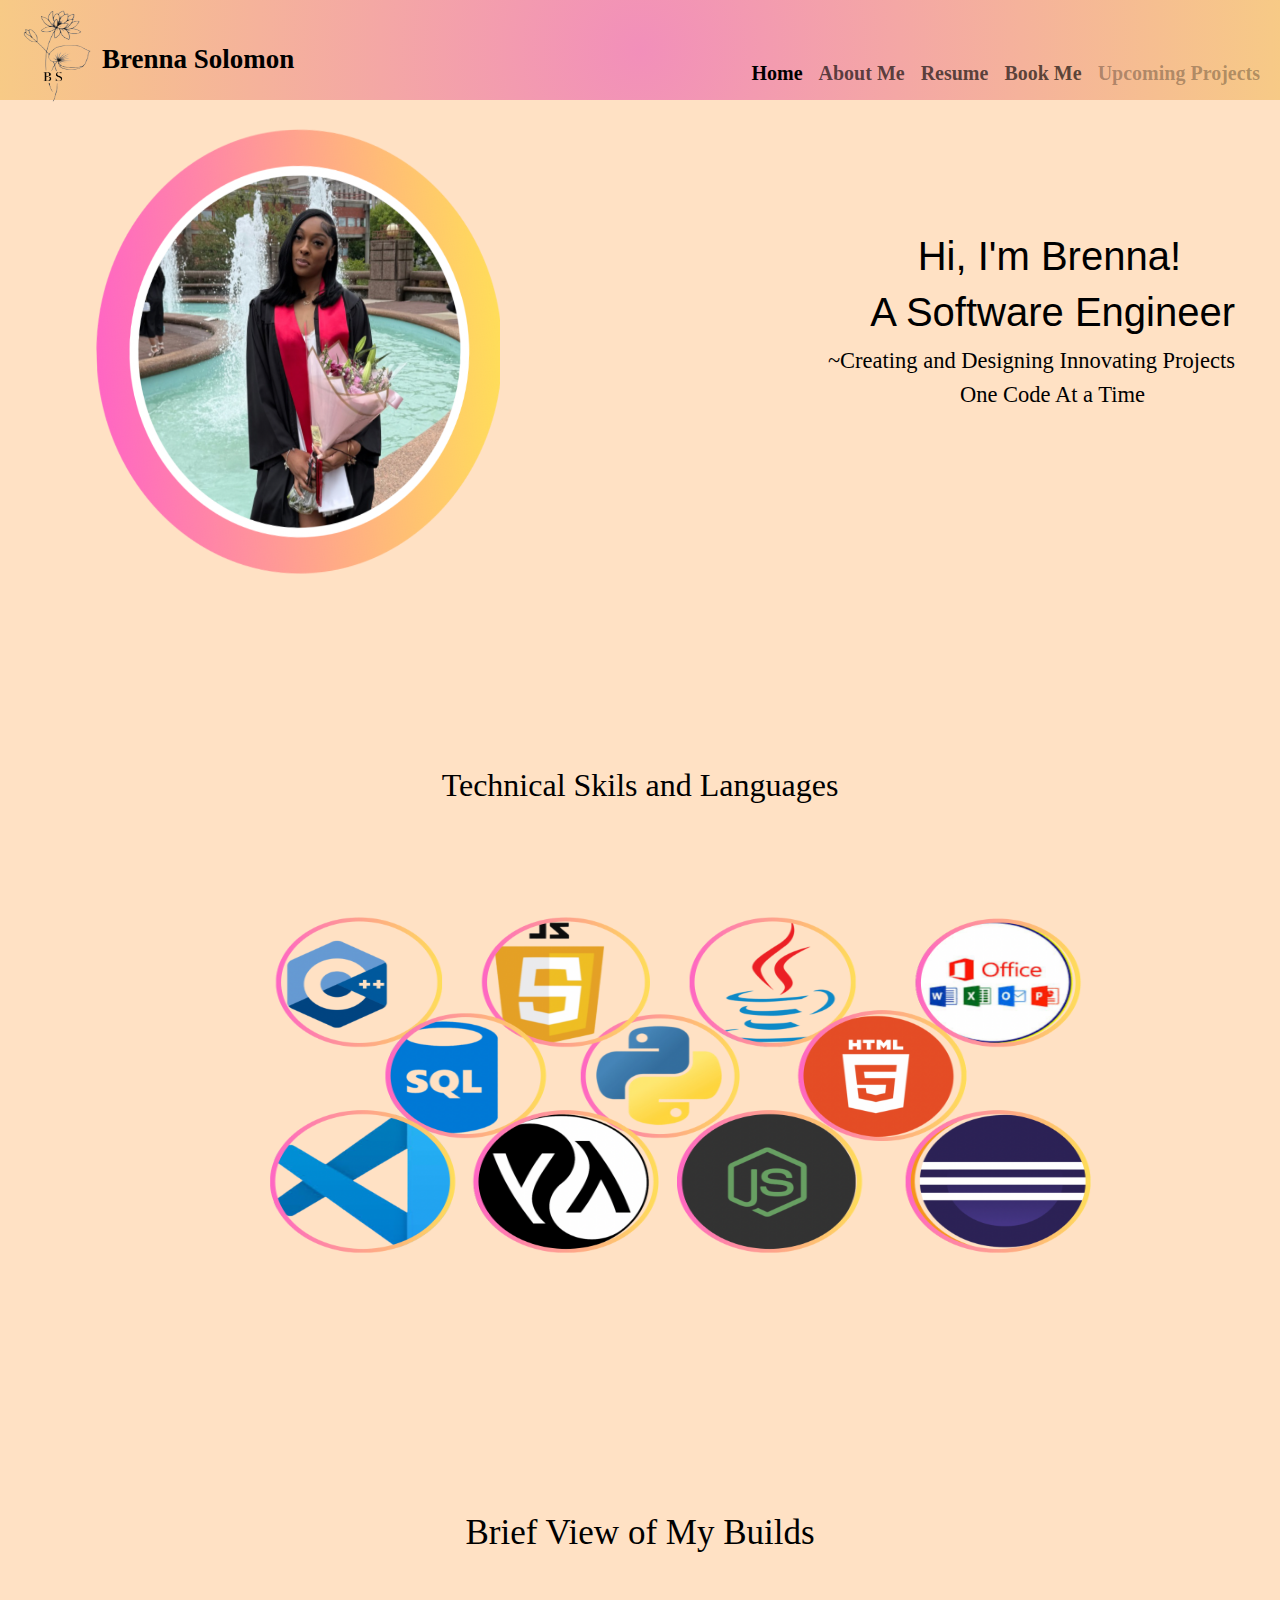
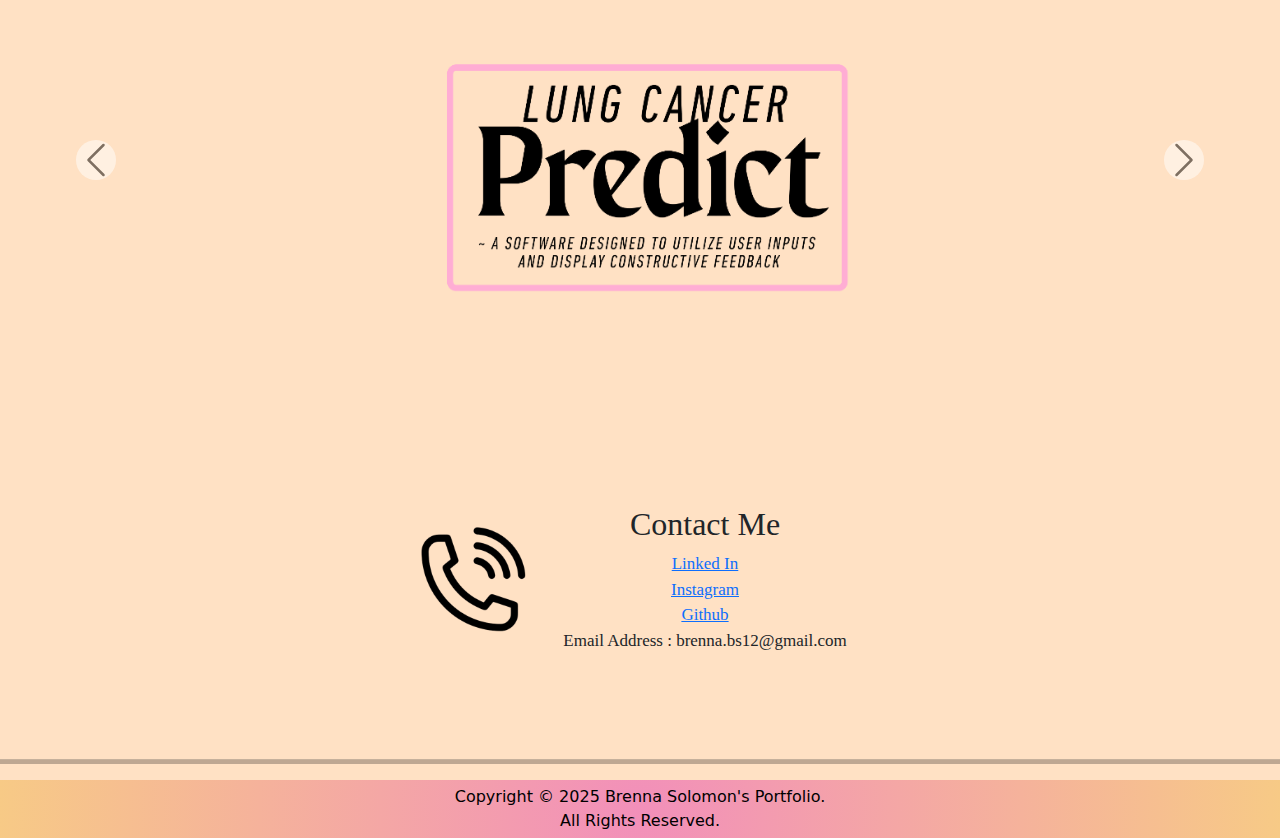
<file: index.html>
<!DOCTYPE html>
<html lang="en">
<head>
    <meta charset="UTF-8">
    <meta name="viewport" content="width=device-width, initial-scale=1.0">
    <title>Brenna's Portfolio</title>
    <link href="./style.css" rel="stylesheet">
    <!-- Bootstrap CSS -->
    <link href="https://cdn.jsdelivr.net/npm/bootstrap@5.3.3/dist/css/bootstrap.min.css" rel="stylesheet">

</head>
<body>

    <nav class="navbar navbar-expand-lg navbar-gradient">
        <div class="container-fluid">
          <a class="navbar-brand" href="#" target="_blank">
            <img src="./images/logo.PNG" alt="Logo" width="90" height="95">
            <span class="align-text-top"> Brenna Solomon </span>
          <a class="nav-link active" aria-current="page" href="#"></a>
        </a>
          <button class="navbar-toggler" type="button" data-bs-toggle="collapse" data-bs-target="#navbarSupportedContent" aria-controls="navbarSupportedContent" aria-expanded="false" aria-label="Toggle navigation">
            <span class="navbar-toggler-icon"></span>
          </button>
          <div class="collapse navbar-collapse" id="navbarSupportedContent">
            <ul class="navbar-nav ms-auto mb-2 mb-lg-0">
              <li class="nav-item">
                <a class="nav-link active" aria-current="page" href="./index.html" >Home</a>
              </li>
              <li class="nav-item">
                <a class="nav-link" href="./aboutme.html" target="_blank">About Me</a>
              </li>
              <li class="nav-item">
                <a class="nav-link" href="./Resume.docx.pdf" target="_blank">Resume</a>
              </li>
              <li class="nav-item">
                <a class="nav-link" href="https://thenailwizz.as.me/schedule/fa5050b2" target="_blank">Book Me</a>
              </li>
              <li class="nav-item">
                <a class="nav-link disabled" aria-disabled="true">Upcoming Projects</a>
              </li>
            </ul>
          </div>
      </nav>
    <br>
    <div class= "hero" >
        <div id="herotxt">
            <h1 class="header"> Hi, I'm Brenna!<br> </h1>
            <h1 class="subhead">A Software Engineer</h1>
            <section class="subh1">
                ~Creating and Designing Innovating Projects </section>
            <section class="subh11">
                 One Code At a Time
            </section>
        </div>

        <div class="img-cont">
            <img src="images/IMG_0550.PNG" alt="Photo of Me" class="me" width="490" height="450">
        </div>
    </div>

    <br>
    <br>
    <br>
    <br>
    <br>
    <br>
    <br>
    <br>

    <div class ="Lang">
    <h2 style="text-align: center;"> Technical Skils and Languages</h2>
    <div class="tech">
        <img class="technical" src="./images/techskills.PNG" alt="Technical Skills" width="900" height="700" style="margin-left: 200px;">
    </div>
    </div>
    <div class="wrapper">
    <h3 class="build">Brief View of My Builds </h3> <br><br>
    </div>
    <div id="carouselExample" class="carousel slide mx-auto">
        <div class="carousel-inner">
            <div class="carousel-item active">
                <a class ="link" href="https://github.com/Brenna-S/Lung-Cancer-Predict.git" target="_blank">
                    <img src="./images/IMG_0577.PNG" class="a-block" alt="thenailwizz">
                </a>
            </div>
            <div class="carousel-item">
                <a class="link" href="https://thenailwizz.as.me/schedule/fa5050b2" target="_blank">
                    <img src="./images/IMG_0579.PNG" class="b-block" alt="...">
                </a>
            </div>
            <div class="carousel-item">
                <a class="link" href="https://github.com/Brenna-S/Synchronizing-Threads" target="_blank">
                    <img src="./images/IMG_0581.PNG" class="c-block" alt="...">
                </a>
            </div>
            <div class="carousel-item">
                <a class="link" href="https://github.com/Brenna-S/Beauty-Bar-Database" target="_blank">
                    <img src="./images/IMG_0583.PNG" class="d-block" alt="...">
                </a>
            </div>
            <div class="carousel-item">
                <a class="link" href="https://github.com/Brenna-S?tab=repositories" target="_blank">
                    <img src="./images/View More.PNG" class="e-block" alt="..." width="300" height="300">
                </a>
            <!--View more builds-->
            </div>
        </div>
        <button class="carousel-control-prev" type="button" data-bs-target="#carouselExample" data-bs-slide="prev">
          <span class="carousel-control-prev-icon" aria-hidden="true"></span>
          <span class="visually-hidden">Previous</span>
        </button>
        <button class="carousel-control-next" type="button" data-bs-target="#carouselExample" data-bs-slide="next">
          <span class="carousel-control-next-icon" aria-hidden="true"></span>
          <span class="visually-hidden">Next</span>
        </button>
    </div>
    <br>
    <br>
    <br>
    <br>
    <br>
    <br>

    <section class="contact-section">
      <div class="contimg">
      <img src="./images/contact.PNG" alt="contactimg" height="175" width="175">
      </div>
    <div class="conthero">
    <h2> Contact Me </h2>
    <div class="Contact"> 
    <a href="https://www.linkedin.com/in/brenna-solomon-518697304 " target="_blank">Linked In</a>
    <a href="https://www.instagram.com/thenailwizz_/?igsh=MTNwZmNzM3Y2ZjlqMg%3D%3D" target="_blank">Instagram</a>
    <a href="https://github.com/Brenna-S" target="_blank">Github</a> 
    <p> Email Address : brenna.bs12@gmail.com </p>
    
  </div>
</div>
    </section>
    
    
    <br>
    <hr class="foot">

    <footer>
        Copyright © 2025 Brenna Solomon's Portfolio. <br> All Rights Reserved.
    </footer>
    <!-- Bootstrap JS Bundle (includes Popper) -->
<script src="https://cdn.jsdelivr.net/npm/bootstrap@5.3.3/dist/js/bootstrap.bundle.min.js"></script>
<link href="./style.css" rel="stylesheet">
</body>
</html>
</file>
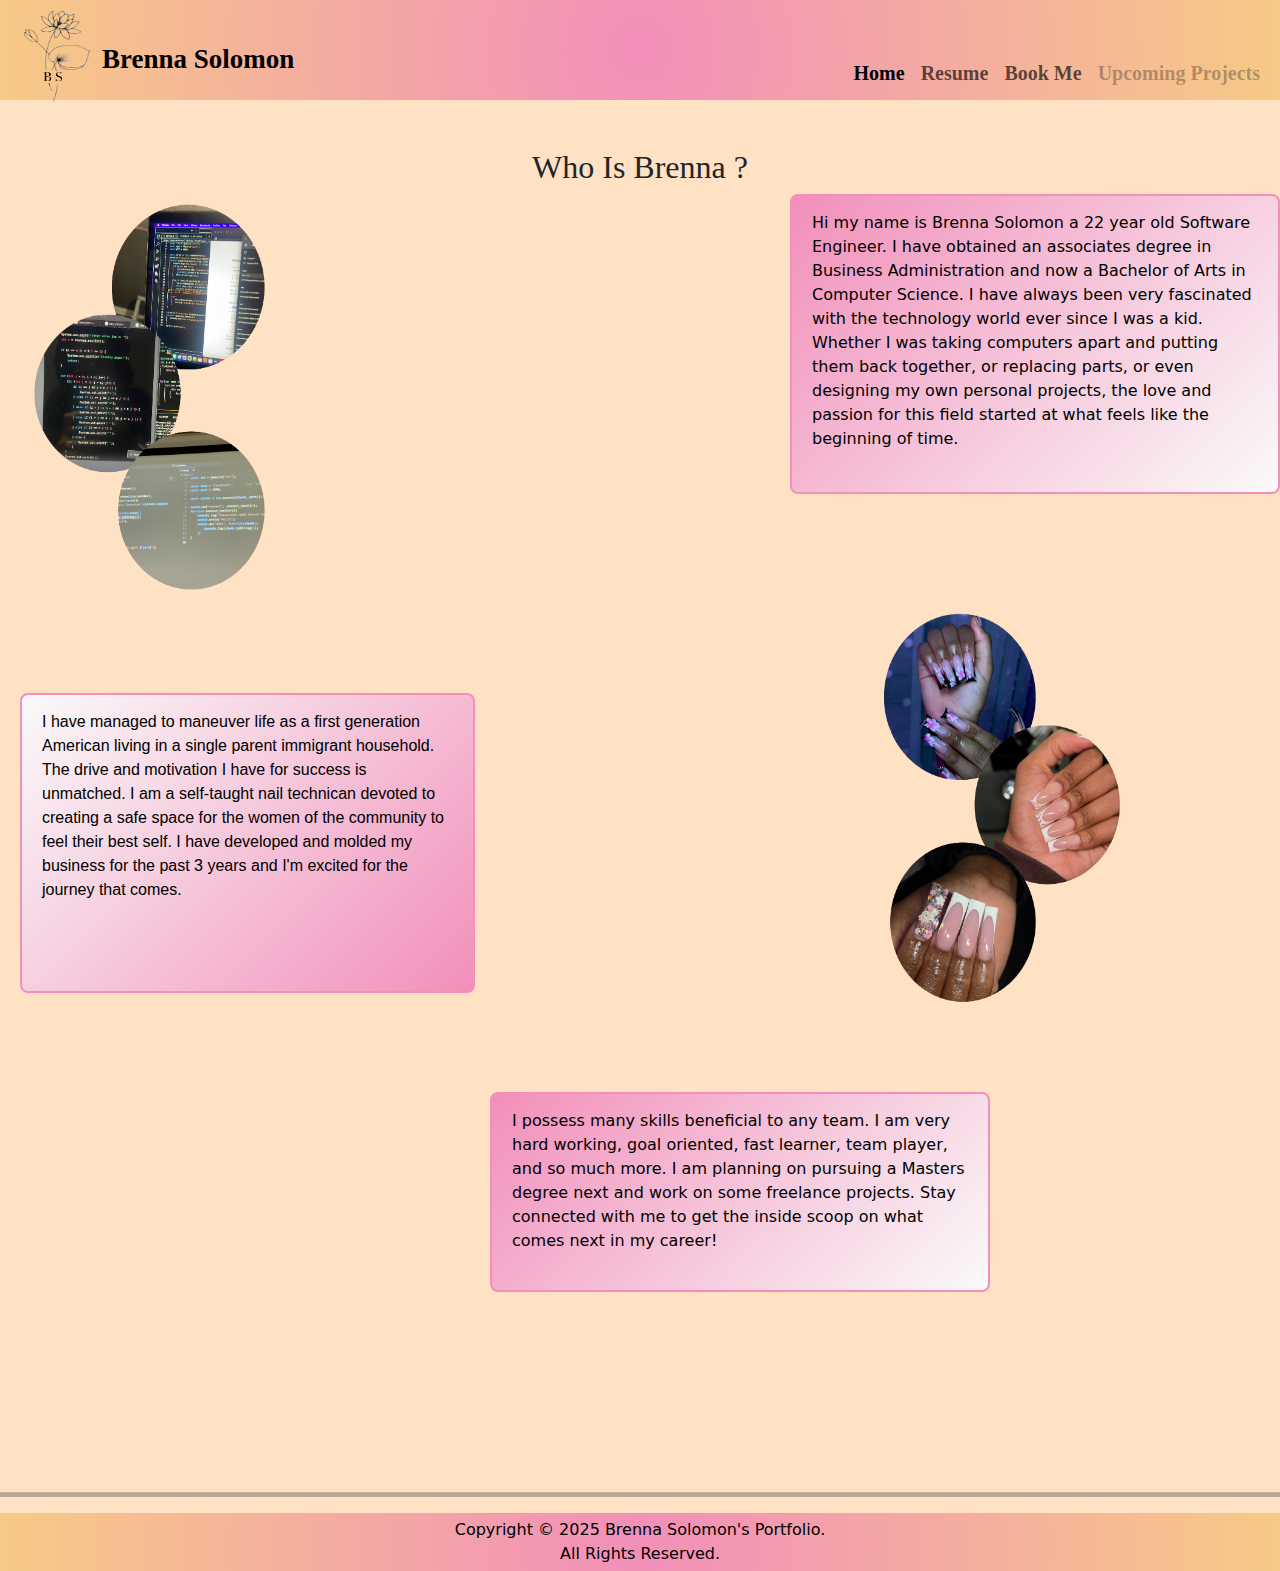
<file: aboutme.html>
<!DOCTYPE html>
<html lang="en">
<head>
    <meta charset="UTF-8">
    <meta name="viewport" content="width=device-width, initial-scale=1.0">
    <title>About Me</title>
    <link href="https://cdn.jsdelivr.net/npm/bootstrap@5.3.3/dist/css/bootstrap.min.css" rel="stylesheet">
</head>
<body>
    <nav class="navbar navbar-expand-lg navbar-gradient">
        <div class="container-fluid">
          <a class="navbar-brand" href="./index.html" target="_blank">
            <img src="./images/logo.PNG" alt="Logo" width="90" height="95">
            <span class="align-text-top"> Brenna Solomon </span>
        </a>
          <button class="navbar-toggler" type="button" data-bs-toggle="collapse" data-bs-target="#navbarSupportedContent" aria-controls="navbarSupportedContent" aria-expanded="false" aria-label="Toggle navigation">
            <span class="navbar-toggler-icon"></span>
          </button>
          <div class="collapse navbar-collapse" id="navbarSupportedContent">
            <ul class="navbar-nav ms-auto mb-2 mb-lg-0">
              <li class="nav-item">
                <a class="nav-link active" aria-current="page" href="./index.html" >Home</a>
              </li>
              <li class="nav-item">
                <a class="nav-link" href="./Resume.docx.pdf" target="_blank">Resume</a>
              </li>
              <li class="nav-item">
                <a class="nav-link" href="https://thenailwizz.as.me/schedule/fa5050b2" target="_blank">Book Me</a>
              </li>
              <li class="nav-item">
                <a class="nav-link disabled" aria-disabled="true">Upcoming Projects</a>
              </li>
            </ul>
          </div>
      </nav>

      <br>
      <br>
      <section class="whoami">
        <h2 class="Brenna"> Who Is Brenna ?</h2>
        <br>
      </section>
      <div class="hero2">
        <div id="hero2img1">
        <img src="./images/img1.PNG" alt="Photo of my work" width="250" height="400">
      </div>
      <p class="para1"> Hi my name is Brenna Solomon a 22 year old Software Engineer. I have obtained an associates degree in Business Administration 
        and now a Bachelor of Arts in Computer Science. I have always been very fascinated with the technology world ever since I was a kid.
        Whether I was taking computers apart and putting them back together, or replacing parts, or even designing my own personal projects, the love and passion for this
        field started at what feels like the beginning of time. 
        </p>
      
      </div>
      
      <section class="aboutme">

        <p class="para2">
        I have managed to maneuver life as a first generation American living in a single parent immigrant household.
        The drive and motivation I have for success is unmatched. 
        I am a self-taught nail technican devoted to creating a safe space for the women of the community to feel their best self.
        I have developed and molded my business for the past 3 years and I'm excited for the journey that comes. 
        </p>
        
        <div id="hero2img2">
          <img src="./images/img2.PNG" alt="Photo of my work" width="250" height="400">
        </div>
      </section>
  
      <br>
      <br>

      <p class="para3">
        I possess many skills beneficial to any team. I am very hard working, goal oriented, fast learner, team player, and so much more.
        I am planning on pursuing a Masters degree next and work on some freelance projects. Stay connected with me to get the inside scoop on what comes next 
        in my career!
        </p>
      <br>
      <br>
      <br>
      <br>
      <br>
      <br>
      <br>
    <hr class="foot">
      <footer>
        Copyright © 2025 Brenna Solomon's Portfolio. <br> All Rights Reserved.
    </footer>
      <script src="https://cdn.jsdelivr.net/npm/bootstrap@5.3.3/dist/js/bootstrap.bundle.min.js"></script>
      <link href="./style.css" rel="stylesheet">    
</body>
</html>
</file>
<file: style.css>
h1{
    color: black;
    display: flex;
    flex-direction: row ;
    justify-content: right;
    padding-right: 5vh;
    font-family:'Segoe UI', Tahoma, Geneva, Verdana, sans-serif;
    

}
body{
    background-color: rgba(255, 222, 190, 0.908);
}
footer {
    text-align: center;
    padding: 5px;
    background: radial-gradient(circle, rgba(242, 143, 186, 1) 0%, rgba(247, 202, 134, 1) 100%);
    color: #000;
  }
.navbar-brand{
    font-family: cursive;
    display: flex;
    flex-wrap: nowrap;
    padding-top: 1.6vh;
}
.me{
    width: 100%;
    height: 100%;
    padding-left: 10vh;
}

.subh1{
    color: black;
    display: flex;
    flex-direction: row ;
    justify-content: flex-end;
    padding-left: 1;
    font-size: 2.5vh;
    font-family: cursive;
    margin-right: 5vh;
}

.subh11{
    display: flex;
    justify-content: flex-end;
    font-size: 2.5vh;
    color: black;
    font-family: cursive;
}


.header{
    color: black;
    display: flex;
    flex-direction: column ;
    align-items: flex-end;
    padding-top: 2vh;
    padding-right: 11vh;
    
}

.align-text-top{
    display: flex;
    flex-direction: column;
    justify-content: flex-end;
    font-size: 3vh;
    font-weight: bold;
    padding-bottom: 2.5vh;
   
}


.navbar-gradient{
    background: #f28fba;
    background: radial-gradient(circle, rgba(242, 143, 186, 1) 0%, rgba(247, 202, 134, 1) 100%);
    height:100px;
}

.nav-item{
    padding-top: 5vh;
    font-size: 20px;
    font-weight: bold;
    font-family: cursive;
}

.col{
    border: 2px solid #ed86bb;
    border-width: 5px;
    padding: 40px;
    margin: 10px;
    background-color: transparent;
    border-radius: 10px;
    font-size: smaller ;
}

.Contact{
    display: flex;
    flex-direction: column;
    justify-content: center;
    align-items: center;
    font-size: 17px;
    font-family: cursive;
 
}

.conthero{
    display: flex;
    flex-direction: column;
    justify-content: center;
}
.contact-section{
  display: flex;
  flex-direction: row;
  align-items: center;  
  justify-content: center; 
  text-align: center;
  margin: 5vh auto;
  font-family: cursive;
  padding-right: 10vh;

}

.foot{
   background-color: black;
   height: 5px;
   width:100%;

}

section{
    flex-direction: row;
    justify-content: flex-end;
    align-items: flex-end;
    padding-left: 5vh;
    font-size: 17px;
    margin-right: 15vh;
}

.carousel-control-prev-icon,
.carousel-control-next-icon {
  background-color: #000000; /* or any color */
  border-radius: 50%;    /* optional, for rounded icons */
  padding: 20px;            /* optional, for size */
  filter: invert(1);        /* inverts the default white icon to black */
}

.carousel-inner {
    margin: auto;
    
    width: 700px;
    height: 300px;
  }
  
  .carousel-item img {
    padding-top: 10px;
    max-height: 800px;
    object-fit: cover;
    width:auto;
    margin: auto;
    display: block;
    justify-content: center;
  }


  
  .d-block{
    width:800px;
    height: 800px;
  }

  .whoami{
    margin: center;
    padding-left: 15vh;
    font-family: cursive;
  }


  .aboutme {
    display: flex;
    flex-direction: row;
    
    font-family:'Segoe UI', Tahoma, Geneva, Verdana, sans-serif;
    font-size: 16px;
        
        background-color: linear-gradient(90deg rgba(242, 143, 186, 1), rgba(247, 202, 134, 1));
        padding: 15px 20px;             /* space inside the box */
        border-radius: 8px;             /* rounded corners */
        margin-bottom: 20px;            /* space between paragraphs */
        color: black;
        line-height: 1.5;
  }


  .para1 {
 
    max-width: 500px;
    height: 300px;
    border: 2px solid rgba(242, 143, 186, 1);
    background-image: linear-gradient(135deg, rgba(242, 143, 186, 1), #fafafa);
    padding: 15px 20px;
    border-radius: 8px;
    margin-left: 500px;
    color: black; /* text color for contrast */
  }

  .para2 {
    max-width: 500px;
    height: 300px;
    border: 2px solid rgba(242, 143, 186, 1);
    background-image: linear-gradient(135deg, #fafafa, rgba(242, 143, 186, 1));
    padding: 15px 20px;
    border-radius: 8px;
    margin-right: 400px;
    color: black; /* text color for contrast */
  }
  .para3 {
    max-width: 500px;
    height: 200px;
    display: flex;
    flex-direction: row;
    justify-content: center;
    border: 2px solid rgba(242, 143, 186, 1);
    background-image: linear-gradient(135deg, rgba(242, 143, 186, 1), #fafafa);
    padding: 15px 20px;
    border-radius: 8px;
    margin-left: 490px;
    
    color: black; /* text color for contrast */
    
  }







  .hero{
    display: flex;
    flex-direction: row-reverse;
    justify-content: space-between;
  }

  #herotxt{
    display:flex;
    flex-direction: column;
    justify-content: flex-start;
    padding-top: 10vh;
  }


.Lang{
    font-weight: bolder;
    font-family: cursive;
    color: black;
    font-size: 35px;
}
.build{
    font-family: cursive;
    color: black;
    font-size: 35px;
    display: flex;

    justify-content: center;
 
    
}

.img-cont{
    width: 500px;
    height: 450px;
    
}

.e-block{
    width:300px;
    height: 300px;
}

.hero2{
    display: flex;
    flex-direction: row;
    
}

.heroimg2{
    display: flex;
    flex-direction: row;
    justify-self: flex-end;
    size: 100%
}

.whoami{
    display: flex;
    justify-content: center;

}


#hero2img1{
    margin-left: 20px;
    margin-right: 20px;
    vertical-align: middle ;
}
</file>
